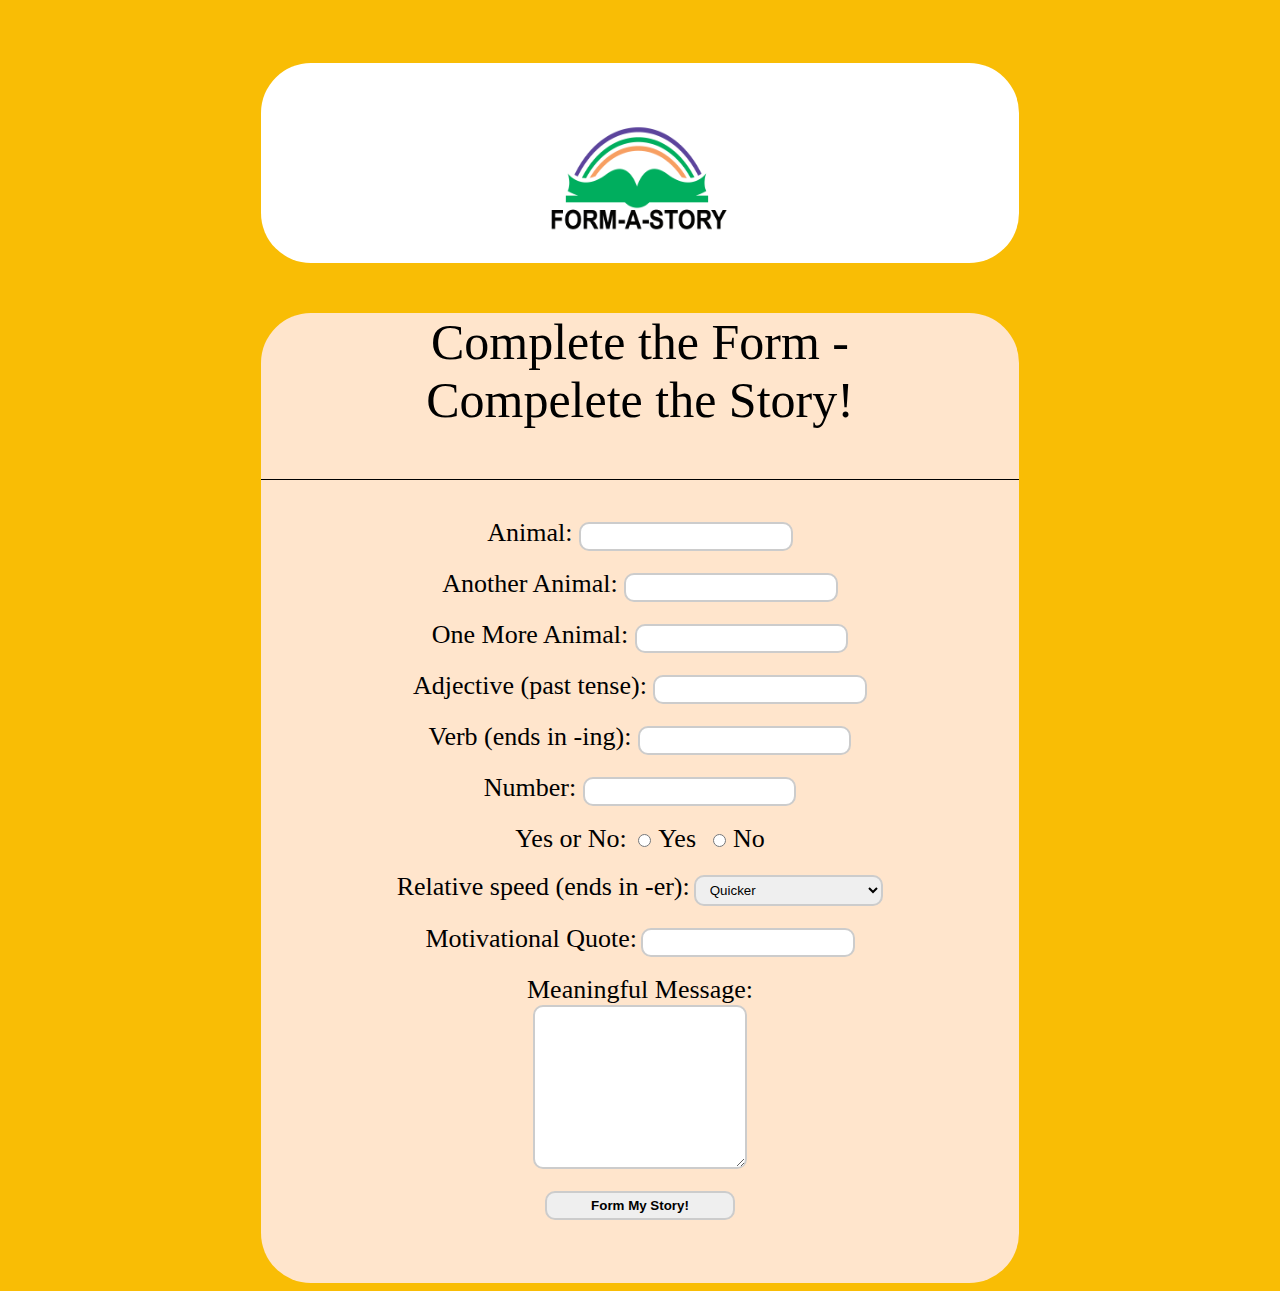
<file: index.html>
<!DOCTYPE html>
<html>
<head>
	<title>Form</title>
	<meta charset="utf-8">
	
	<link rel="stylesheet" type="text/css" href="style.css">
	<script src="script.js"></script>
</head>
<body>
<div class="cs-text1">
	<img class="cs-text2" src="books.png" alt="book">
</div>

<div class="cs-text3">
	<p class="heading">Complete the Form - <br>Compelete the Story!</p>
	<div class="bdr"></div>
	<form class="frm" action="story.html" method="get" onsubmit="index()">
		<label>Animal: </label>
		<input type="text" name="animal" id="animal1"><br><br>
		<label>Another Animal: </label>
		<input type="text" name="ananimal" id="animal2"><br><br>
		<label>One More Animal: </label>
		<input type="text" name="oneanimal" id="animal3"><br><br>
		<label>Adjective (past tense): </label>
		<input type="text" name="adjective" id="adj"><br><br>
		<label>Verb (ends in -ing): </label>
		<input type="text" name="verb" id="verb"><br><br>
		<label>Number: </label>
		<input type="text" name="number" id="num"><br><br>
		<label>Yes or No: </label>
		<input type="radio" name="yesno" value="Yes" onclick="ans(this.value)">
		<label>Yes</label>&nbsp;&nbsp;
		<input type="radio" name="yesno" value="No" onclick="ans(this.value)">
		<label>No</label>
		<br><br>
		<label>Relative speed (ends in -er):</label>
		<select name="speed" id="speed">
  		<option value="quicker">Quicker</option>
  		<option value="slower">Slower</option>
  		<option value="faster">Faster</option>
		</select><br><br>
		<label>Motivational Quote:</label>
		<input type="text" name="quote" id="mq"><br><br>
		<label>Meaningful Message:</label><br>
		<textarea name="message" rows="10" cols="10" id="msg"></textarea><br><br>
		<button type="submit" ><b>Form My Story!</b></button>
	</form>
</div>
</body>
</html>
</file>
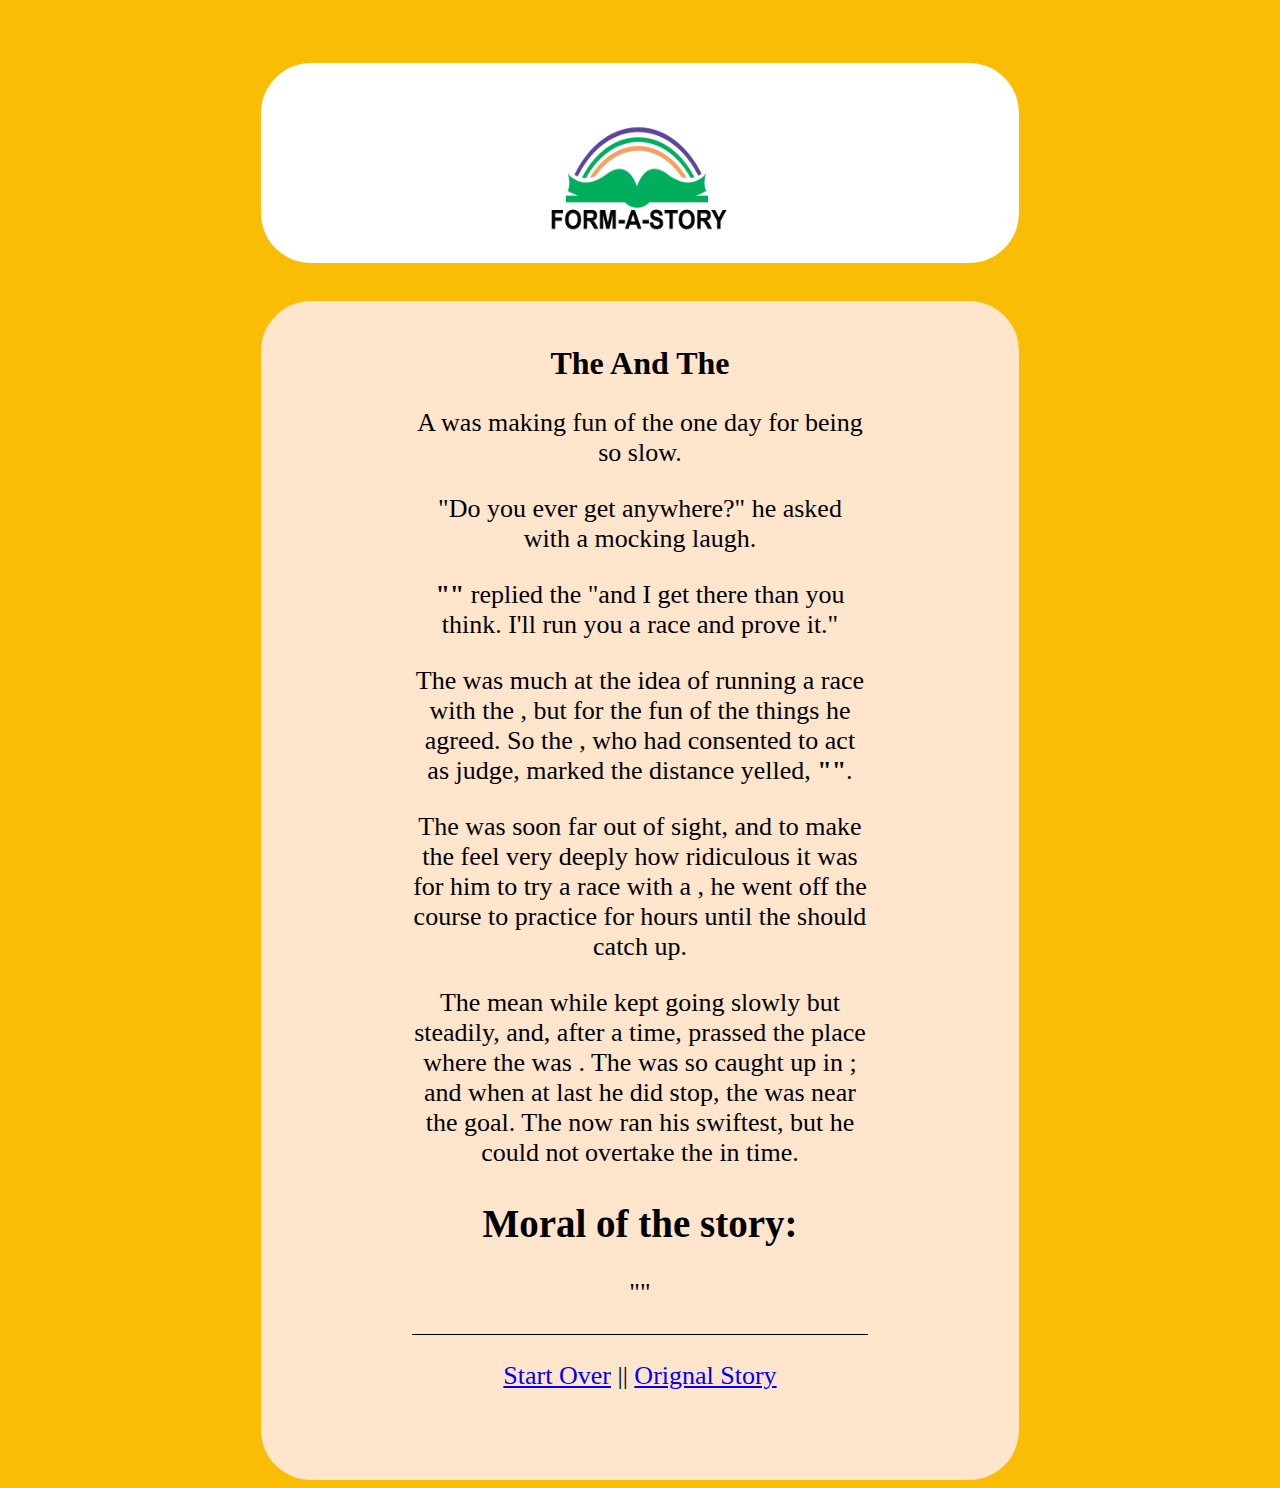
<file: story.html>
<!DOCTYPE html>
<html>
<head>
	<title>story</title>
	<meta charset="utf-8">
	<link rel="stylesheet" type="text/css" href="style.css">
	<script src="script.js"></script>
	
</head>
<body onload="gostory()">
<div class="cs-text1">
	<img class="cs-text2" src="books.png" alt="book">
</div>
<div class="cs-text3">
	<div class="frm" style="padding-top: 3%;">
		<h1><b>The <u class="anml1 nul1"></u> And The <u class="anml2 nul1"></u></b></h1>
	</div>
	<div class="cs-text4">
	<p> A <strong><u class="anml1 nul1"></u></strong> was making fun of the <strong><u class="anml2 nul1" ></u></strong> one day for being so slow.</p>
	<p> "Do you ever get anywhere?" he asked with a mocking laugh.</p>
	
	<p><strong>"<u class="yesno nul1"></u>"</strong> replied the <strong><u class="anml2 nul1"></u></strong> "and I get there <strong><u class="speed nul1"></u></strong> than you think. I'll run you a race and prove it."</p>

	<p>The <strong><u class="anml1 nul1"></u></strong> was much <strong><u class="adj nul1"></u></strong> at the idea of running a race with the <strong><u class="anml2 nul1"></u></strong>, but for the fun of the things he agreed. So the <strong><u class="anml3 nul1"></u></strong>, who had consented to act as judge, marked the distance yelled, <strong>"<u class="mq nul1"></u>"</strong>.</p>
	
	<p>The <strong><u class="anml1 nul1"></u></strong> was soon far out of sight, and to make the <strong><u class="anml2 nul1"></u></strong> feel very deeply how ridiculous it was for him to try a race with a <strong><u class="anml1 nul1"></u></strong>, he went off the course to practice <strong><u class="ver nul1"></u></strong> for <strong><u class="num nul1"></u></strong> hours until the <strong><u class="anml2 nul1"></u></strong> should catch up.</p>
	<p>The <strong><u class="anml2 nul1"></u></strong> mean while kept going slowly but steadily, and, after a time, prassed the place where the <strong><u class="anml1 nul1"></u></strong> was <strong><u class="ver nul1"></u></strong>. The <strong><u class="anml1 nul1"></u></strong> was so caught up in <strong><u class="ver nul1"></u></strong>; and when at last he did stop, the <strong><u class="anml2 nul1"></u></strong> was near the goal. The <strong><u class="anml1 nul1"></u></strong> now ran his swiftest, but he could not overtake the <strong><u class="anml2 nul1"></u></strong> in time.</p>
	<h2><b>Moral of the story:</b></h2>
	<p>"<i class="msg">This is a meaningful message</i>"</p>
	<p class="bdr"></p>
	<p><a href="index.html">Start Over</a> || <label onclick="nul1()" style="color: blue"> <u>Orignal Story</u></label></p>
</div>
</div>
</body>
</html>
</file>
<file: style.css>
body{
	background-color: #F9BD05;
}

.cs-text1{
	margin-top: 5%;
	margin-left: 20%;
	background-color: white;
	width: 60%;
	height: 200px;
	border-radius: 50px;
	
}
.cs-text2{
	padding-left: 37%;
	width: 25%;
	height: 220px;
}
.cs-text3{
	background-color: #ffe5cc;
	width: 60%;
	margin-left: 20%;
	height: auto ;
	border-radius: 50px;
	padding-bottom: 5%;
}

.heading{
	text-align: center;
	font-size: 50px;
}
.frm{
	text-align: center; 
	margin-top: 5%
}

.bdr{
	border-bottom: 1px solid black;
}

label{
	font-size: 26px;
}

input[type=text], textarea,select, button {
	width: 25%;
	padding: 5px 10px;
	border-radius: 10px;
	border: 2px solid #ccc;
}
input:focus { 
    outline: none ;
    border-color: #719ECE;
    box-shadow: 0 0 10px #719ECE;
}
textarea:focus { 
    outline: none ;
    border-color: #719ECE;
    box-shadow: 0 0 10px #719ECE;
}

.cs-text4{
	margin-left: 20%;
	width: 60%;
	text-align: center;
	font-size: 26px;
	
}
</file>
